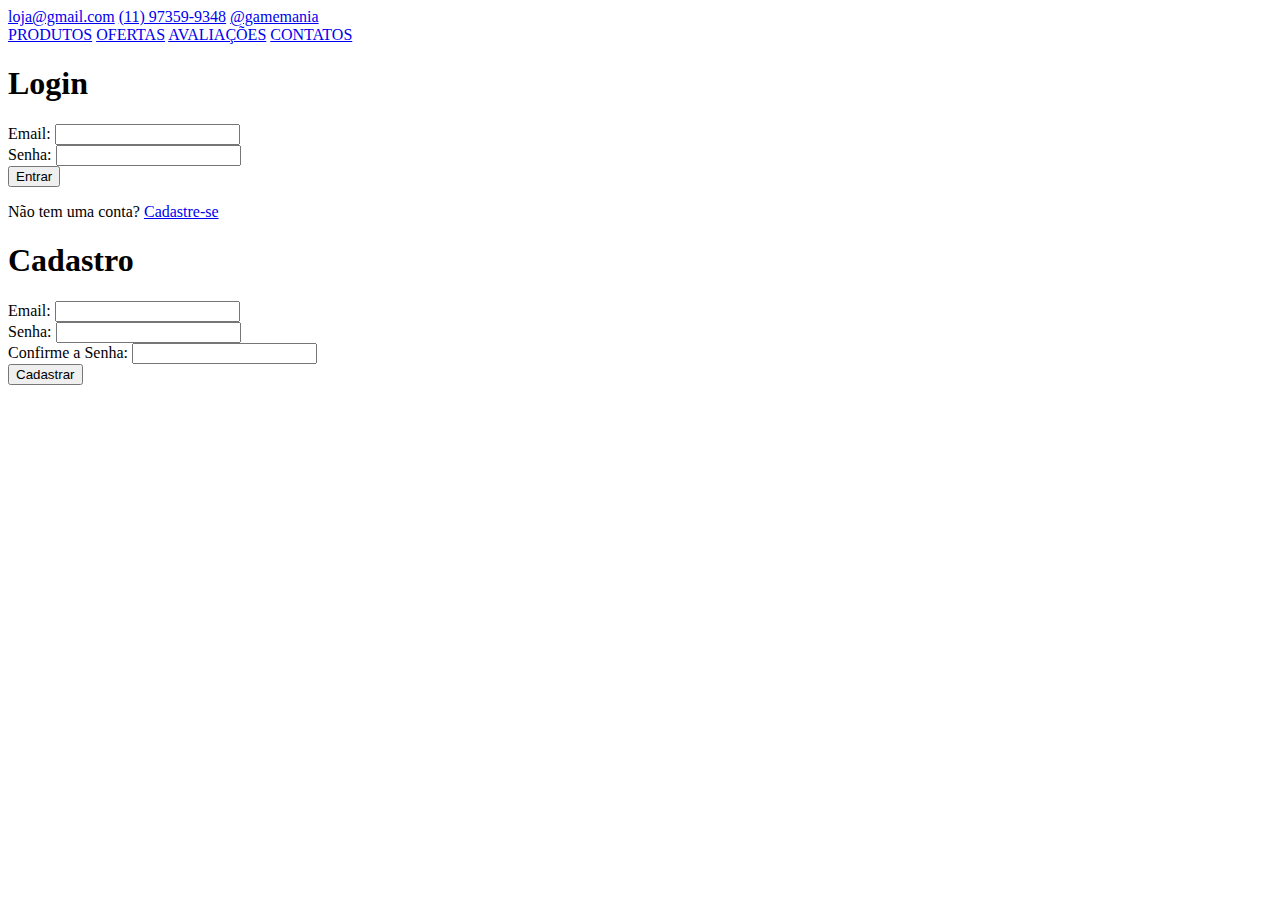
<file: login.html>
<!DOCTYPE html>
<html lang="pt-BR">
<head>
    <meta charset="UTF-8">
    <meta name="viewport" content="width=device-width, initial-scale=1.0">
    <title>Login e Cadastro - Protótipo de Alta</title>
    <link rel="stylesheet" href="C:\Users\Administrator\Desktop\Site loja de games\css\style-login.css">
</head>
<body>

<div class="header">
    <a href="mailto:loja@gmail.com">loja@gmail.com</a>
    <a href="tel:+5511973599348">(11) 97359-9348</a>
    <a href="https://instagram.com/gamemania" target="_blank">@gamemania</a>
</div>

<div class="nav">
    <a href="index.html">PRODUTOS</a>
    <a href="#">OFERTAS</a>
    <a href="#">AVALIAÇÕES</a>
    <a href="#">CONTATOS</a>
</div>

<div class="auth-container">
    <div class="auth-section">
        <h1>Login</h1>
        <form id="login-form">
            <div class="form-group">
                <label for="email">Email:</label>
                <input type="email" id="email" name="email" required>
            </div>
            <div class="form-group">
                <label for="password">Senha:</label>
                <input type="password" id="password" name="password" required>
            </div>
            <button type="submit">Entrar</button>
        </form>
        <p>Não tem uma conta? <a href="#cadastro-section">Cadastre-se</a></p>
    </div>

    <div class="auth-section" id="cadastro-section">
        <h1>Cadastro</h1>
        <form id="cadastro-form">
            <div class="form-group">
                <label for="cadastro-email">Email:</label>
                <input type="email" id="cadastro-email" name="email" required>
            </div>
            <div class="form-group">
                <label for="cadastro-password">Senha:</label>
                <input type="password" id="cadastro-password" name="password" required>
            </div>
            <div class="form-group">
                <label for="confirm-password">Confirme a Senha:</label>
                <input type="password" id="confirm-password" name="confirm-password" required>
            </div>
            <button type="submit">Cadastrar</button>
        </form>
    </div>
</div>
</body>
</html>
</file>
